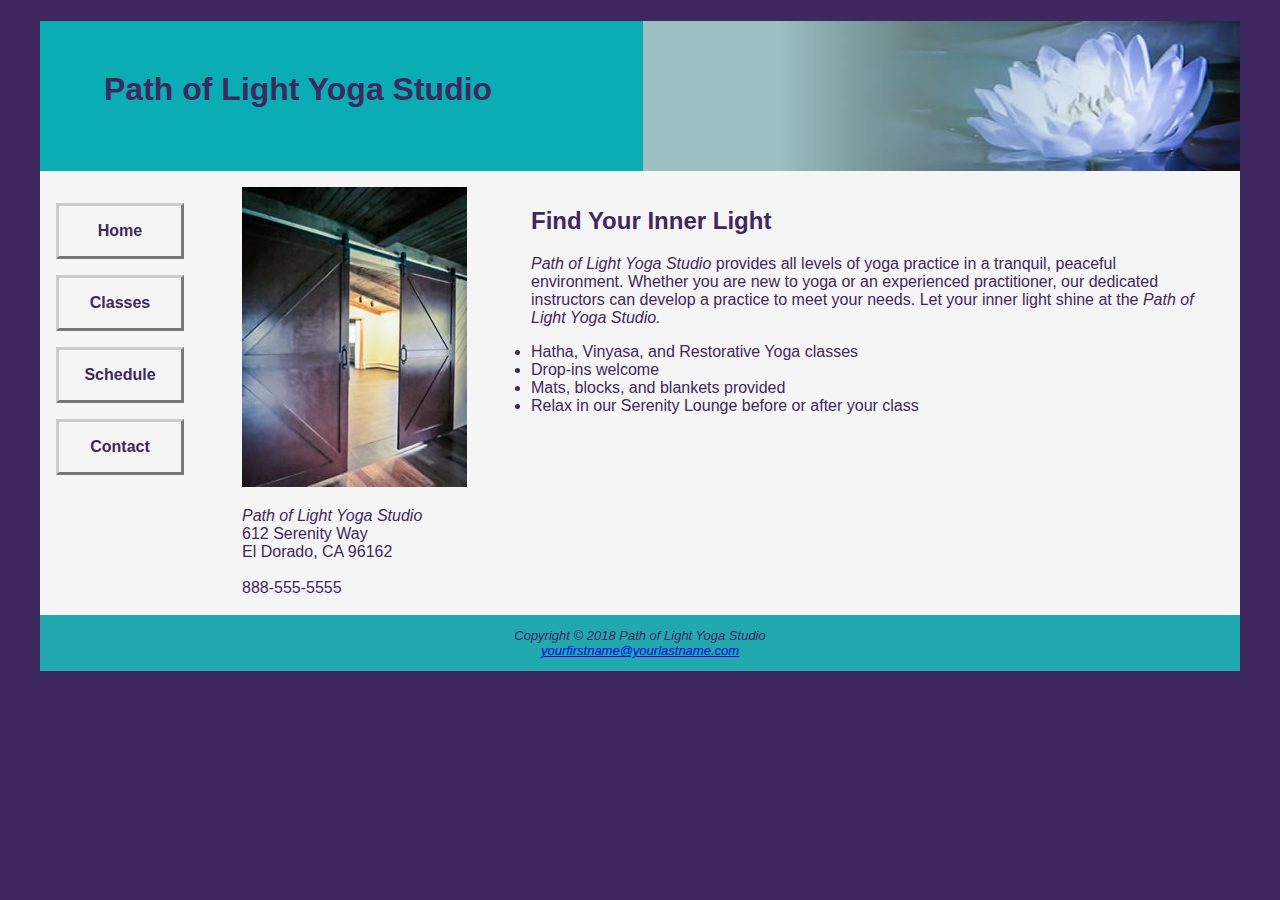
<file: index.html>
<!DOCTYPE html>
<html lang="en"><head>
    <title>Path of Light Yoga Studio</title>
    <meta charset="utf-8">
    <link rel="stylesheet" href="yoga.css">
    <meta name="viewport" content="width=device-width, initial-scale=1.0">
    </head>
    <body>
    <div id="wrapper">
    <header>
    <h1>Path of Light Yoga Studio</h1>
    </header>
    <nav>
      <ul>
        <li><a href="index.html">Home</a></li>
        <li><a href="classes.html">Classes</a></li>
        <li><a href="schedule.html">Schedule</a></li>
        <li><a href="contact.html">Contact</a></li>
      </ul>
    </nav>
    <main>
    <img src="yogadoor2.jpg" alt="door to yoga studio" class="floatleft" width="225" height="300">
    <h2>Find Your Inner Light</h2>
    <p><span class="studio">Path of Light Yoga Studio</span> provides all levels of yoga practice in a tranquil, peaceful environment. Whether you are new to yoga or an experienced practitioner, our dedicated instructors can develop a practice to meet your needs. Let your inner light shine at the <span class="studio">Path of Light Yoga Studio.</span></p>
    <ul>
      <li>Hatha, Vinyasa, and Restorative Yoga classes</li>
      <li>Drop-ins welcome</li>
      <li>Mats, blocks, and blankets provided</li>
      <li>Relax in our Serenity Lounge before or after your class</li>
    </ul>
    <div class="clear">
    <span class="studio">Path of Light Yoga Studio</span><br>
    612 Serenity Way<br>
    El Dorado, CA 96162<br><br>
    <a id="mobile" href="tel:888-555-5555">888-555-5555</a><span id="desktop">888-555-5555</span><br><br>
    </div>
    </main>
    <footer>
    Copyright © 2018 Path of Light Yoga Studio<br>
    <a href="mailto:yourfirstname@yourlastname.com">yourfirstname@yourlastname.com</a>
    </footer>
    </div>
    
    
    </body></html>
</file>
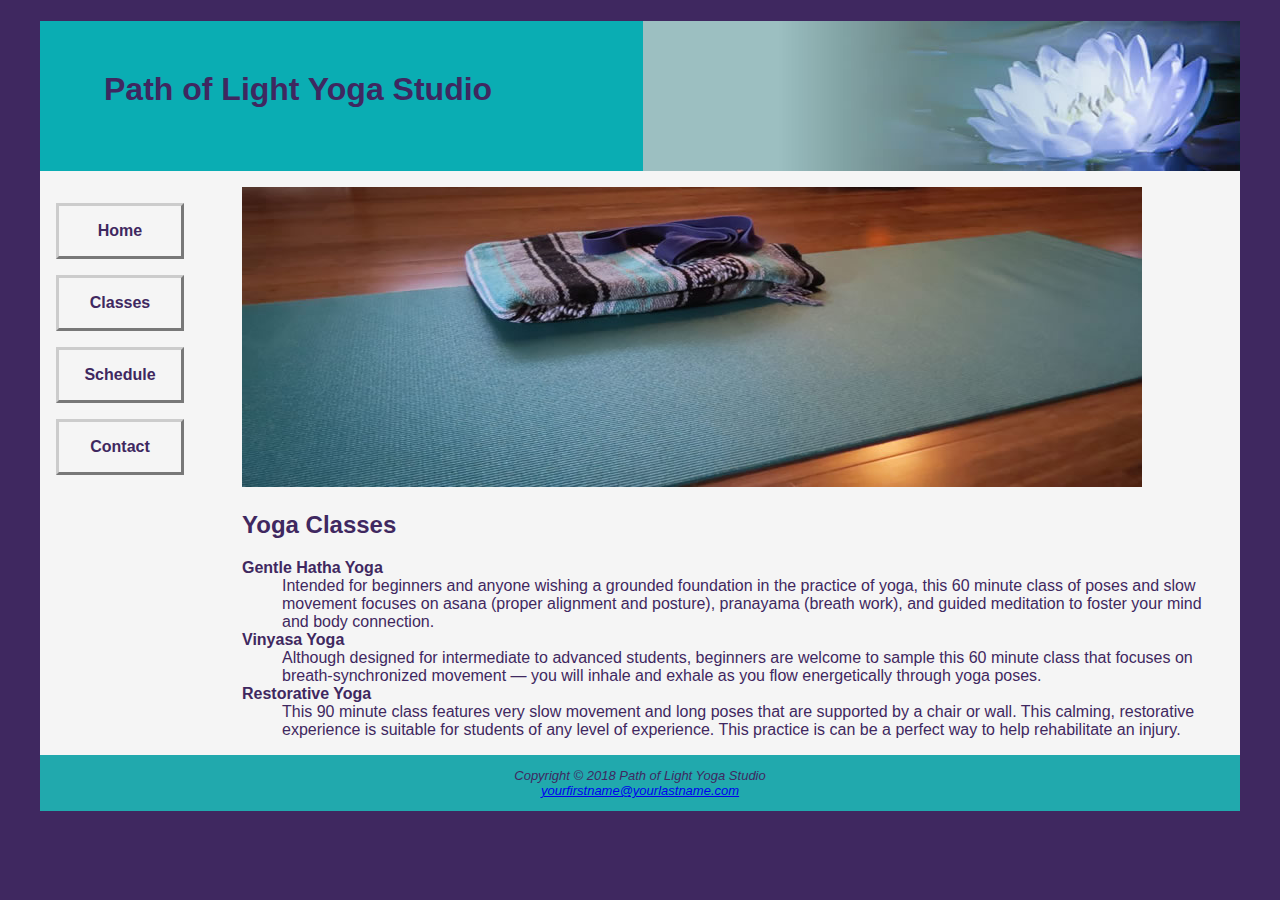
<file: classes.html>
<!DOCTYPE html>
<html lang="en"><head>
    <title>Path of Light Yoga Studio :: Classes</title>
    <meta charset="utf-8">
    <link rel="stylesheet" href="yoga.css">
    <meta name="viewport" content="width=device-width, initial-scale=1.0">
    </head>
    <body>
    <div id="wrapper">
    <header>
    <h1>Path of Light Yoga Studio</h1>
    </header>
    <nav>
      <ul>
        <li><a href="index.html">Home</a></li>
        <li><a href="classes.html">Classes</a></li>
        <li><a href="schedule.html">Schedule</a></li>
        <li><a href="contact.html">Contact</a></li>
      </ul>
    </nav>
    <main>
    <div id="hero">
    <img src="yogamat.jpg" alt="yoga mat">
    </div>
    <h2>Yoga Classes</h2>
    <dl>
    <dt><strong>Gentle Hatha Yoga</strong></dt>
    <dd>Intended for beginners and anyone wishing a grounded foundation in the practice of yoga, this 60 minute class of poses and slow movement focuses on asana (proper alignment and posture), pranayama (breath work), and guided meditation to foster your mind and body connection.</dd>
    <dt><strong>Vinyasa Yoga</strong></dt>
    <dd>Although designed for intermediate to advanced students, beginners are welcome to sample this 60 minute class that focuses on breath-synchronized movement — you will inhale and exhale as you flow energetically through yoga poses.</dd>
    <dt><strong>Restorative Yoga</strong></dt>
    <dd>This 90 minute class features very slow movement and long poses that are supported by a chair or wall. This calming, restorative experience is suitable for students of any level of experience. This practice is can be a perfect way to help rehabilitate an injury.</dd>
    </dl>
    </main>
    <footer>
    Copyright © 2018 Path of Light Yoga Studio<br>
    <a href="mailto:yourfirstname@yourlastname.com">yourfirstname@yourlastname.com</a>
    </footer>
    </div>
    
    
    </body></html>
</file>
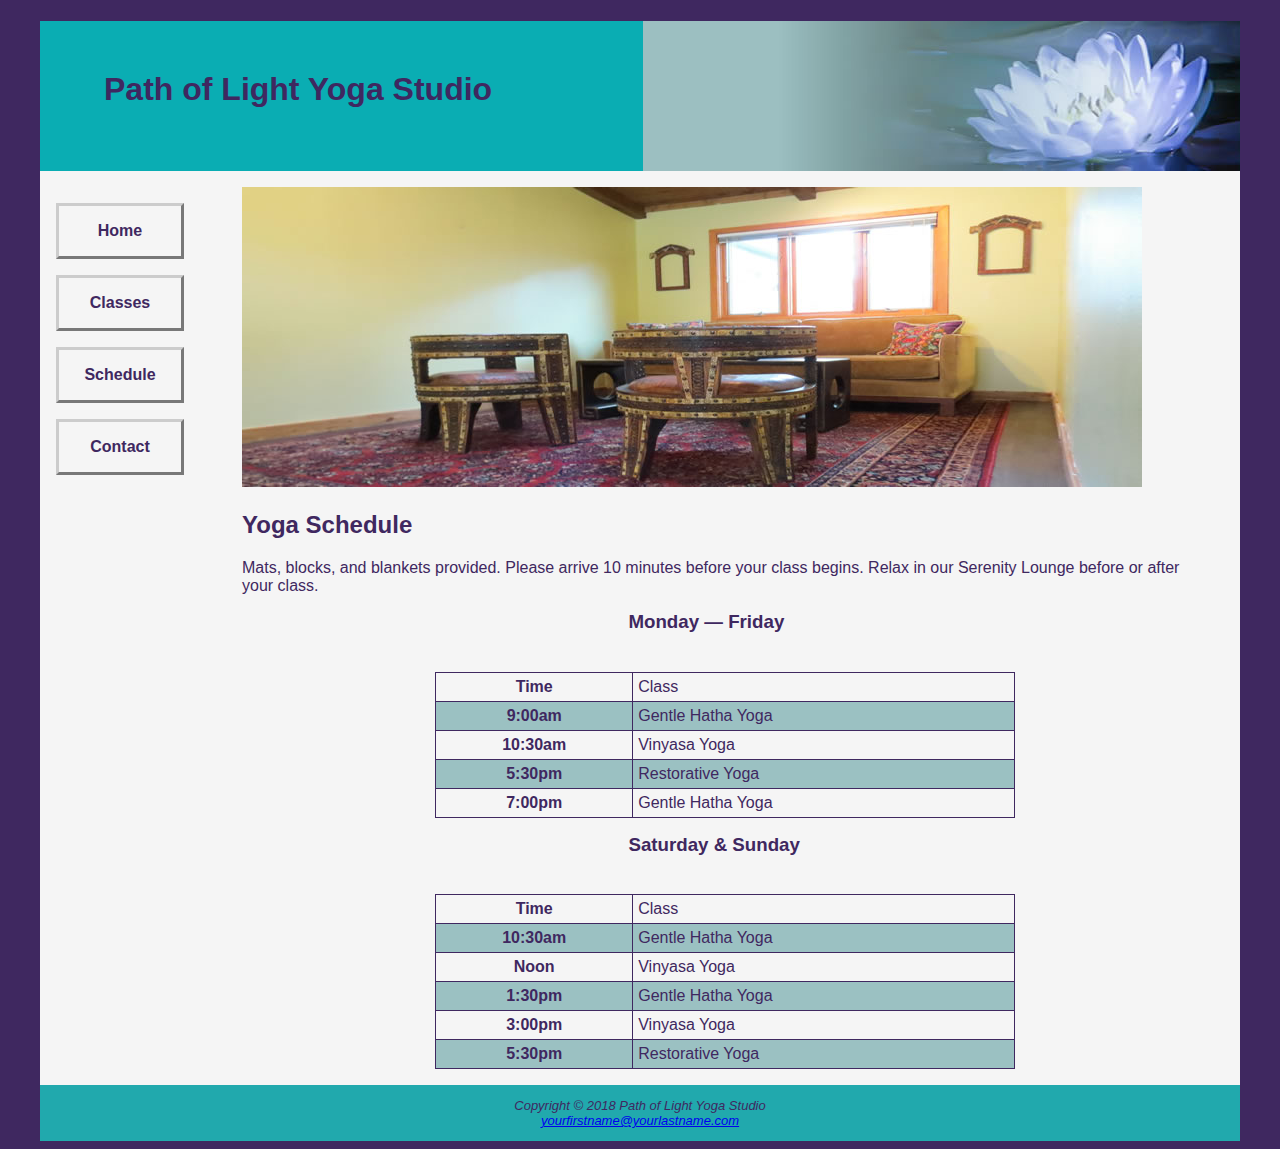
<file: schedule.html>
<!DOCTYPE html>
<html lang="en"><head>
    <title>Path of Light Yoga Studio :: Schedule</title>
    <meta charset="utf-8">
    <link rel="stylesheet" href="yoga.css">
    <meta name="viewport" content="width=device-width, initial-scale=1.0">
    </head>
    <body>
    <div id="wrapper">
    <header>
    <h1>Path of Light Yoga Studio</h1>
    </header>
    <nav>
      <ul>
        <li><a href="index.html">Home</a></li>
        <li><a href="classes.html">Classes</a></li>
        <li><a href="schedule.html">Schedule</a></li>
        <li><a href="contact.html">Contact</a></li>
      </ul>
    </nav>
    <main>
    <div id="hero">
    <img src="yogalounge.jpg" alt="yoga studio lounge">
    </div>
    <h2>Yoga Schedule</h2>
    <p>Mats, blocks, and blankets provided. Please arrive 10 minutes before your class
    begins. Relax in our Serenity Lounge before or after your class.</p>
    
            <h3>Monday — Friday</h3>
<table>
    <caption>
        <th>Time</th> <td>Class</td>
    </caption>
      <tr><th>9:00am</th>    <td> Gentle Hatha Yoga</td> </tr>
     <tr> <th>10:30am</th>     <td>Vinyasa Yoga</td></tr>
     <tr> <th>5:30pm</th>     <td>Restorative Yoga</td></tr>
   <tr> <th>7:00pm </th>  <td> Gentle Hatha Yoga</td></tr>

</table>
    <h3>Saturday &amp; Sunday</h3>
    
<table>
    <caption>
        <th>Time</th> <td>Class</td>
    </caption>
     <tr> <th>10:30am</th>  <td>Gentle Hatha Yoga</td></tr>
    <tr> <th> Noon </th> <td>Vinyasa Yoga</td></tr>
     <tr><th> 1:30pm</th> <td>Gentle Hatha Yoga</td></tr>
     <tr> <th>3:00pm</th> <td>Vinyasa Yoga</td></tr>
     <tr> <th>5:30pm</th> <td>Restorative Yoga</td></tr>
    </table>
    </main>
    <footer>
    Copyright © 2018 Path of Light Yoga Studio<br>
    <a href="mailto:yourfirstname@yourlastname.com">yourfirstname@yourlastname.com</a>
    </footer>
    </div>
    

    </body>
    </html>
</file>
<file: yoga.css>
* { box-sizing: border-box; }
header, nav, main, footer { display: block; }
body { background-color: #3F2860;
      color: #3F2860;
	  font-family: Verdana, Arial, sans-serif;
}
header { background-color: #0aadb3;
       background-image: url(lilyheader.jpg);
	   background-position: right;
	   background-repeat: no-repeat;
	   height: 150px;
}
h1 { padding-top: 50px;
    padding-left: 2em;
}
nav { font-weight: bold; 
	 padding: 1em;
	 float: left;
	 width: 160px;
}
nav a { text-decoration: none; 
       display: block;
	   text-align: center;
	   font-weight: bold;
	   border: 3px #CCCCCC outset;
	   padding: 1em;
	   margin-bottom: 1em;
}
nav a:link { color: #3F2860; }
nav a:visited { color: #497777; }
nav a:hover { color: #A26100; 
             border: 3px #333333 inset; }
nav ul { list-style-type: none; 
       padding-left: 0;
}
.studio { font-style: italic; 
}

table{
	width: 60%; 	
	margin: auto;
	border: 1px solid #3F2860;
	border-collapse: collapse;
	margin-bottom: 1em ;
	
  }

  th, td {
	border:  1px solid #3F2860;
	padding: 5px;
	
  }
  tr:nth-of-type(even){
	background-color: #9BC1C2 ;
  }
  caption {
	margin: 1em ;
	font-size: 120% ;
	font-weight: bold;
  }
h3{
	width: 20%; 	
	margin: auto;
}
footer { background-color: #21a9ad;
       font-size: small;
	   font-style: italic;
	   text-align: center;
	   padding: 1em;
}
main { padding-left: 2em;
      padding-right: 2em;
	  display: block;
	  margin-left: 170px;
	  padding-top: 1em;
}
.floatleft { float: left;
             margin-right: 4em; 
}
.clear { clear: both; }
#wrapper { width: 80%;
           margin-left: auto;
		   margin-right: auto;
		   background-color: #F5F5F5;
		   min-width: 1200px;
		   max-width: 1480px;
}
#mobile { display: none; }
#desktop { display: inline; } 
@media only screen and (max-width: 1024px) {
	body { margin: 0;
	      padding: 0; }
	#wrapper { width: 100%;
	           min-width: 0; 
			   margin: 0;
			   padding: 0; }
	header { padding-top: 1px; }
	h1 { padding-top: 1em; }
	nav { float: none; 
	     width: auto;
		 padding-left: 2em; }
	nav a { padding: 0.2em;
	      margin-left: 0.3em;
		  float: left;
		  width: 23%; }
	main { padding: 2.5em 1em;
		  margin: 0;
		  font-size: 90%;
		  clear: both; }
	#hero img { width: 100%;
		       height: auto; }
	h2, h3, p, dl { padding-left: 2em;
	              padding-right: 2em; }
	main ul { margin-left: 2em; }
	.floatleft { margin-left: 2em;
	            margin-bottom: 1em; }
	.clear { padding-left: 2em; }
}
@media only all and (max-width: 768px) {
	h1 { font-size: 2em;
	     padding-top: 0.25em;
		 padding-left: 1.5em;
		 width: 85%;
		 text-align: center; }
	nav a { padding: 0.5em;
	      width: 45%;
		  float: left;
		  min-width: 6em;
		  margin-left: 0.5em; }
	main { padding-top: 0; }
	.floatleft { float: none; display: none; }
	#hero { display: none; }
	footer { padding: 0.5em;
	       margin: 0; }
	#mobile { display: inline; }
    #desktop { display: none; }	   
}
</file>
